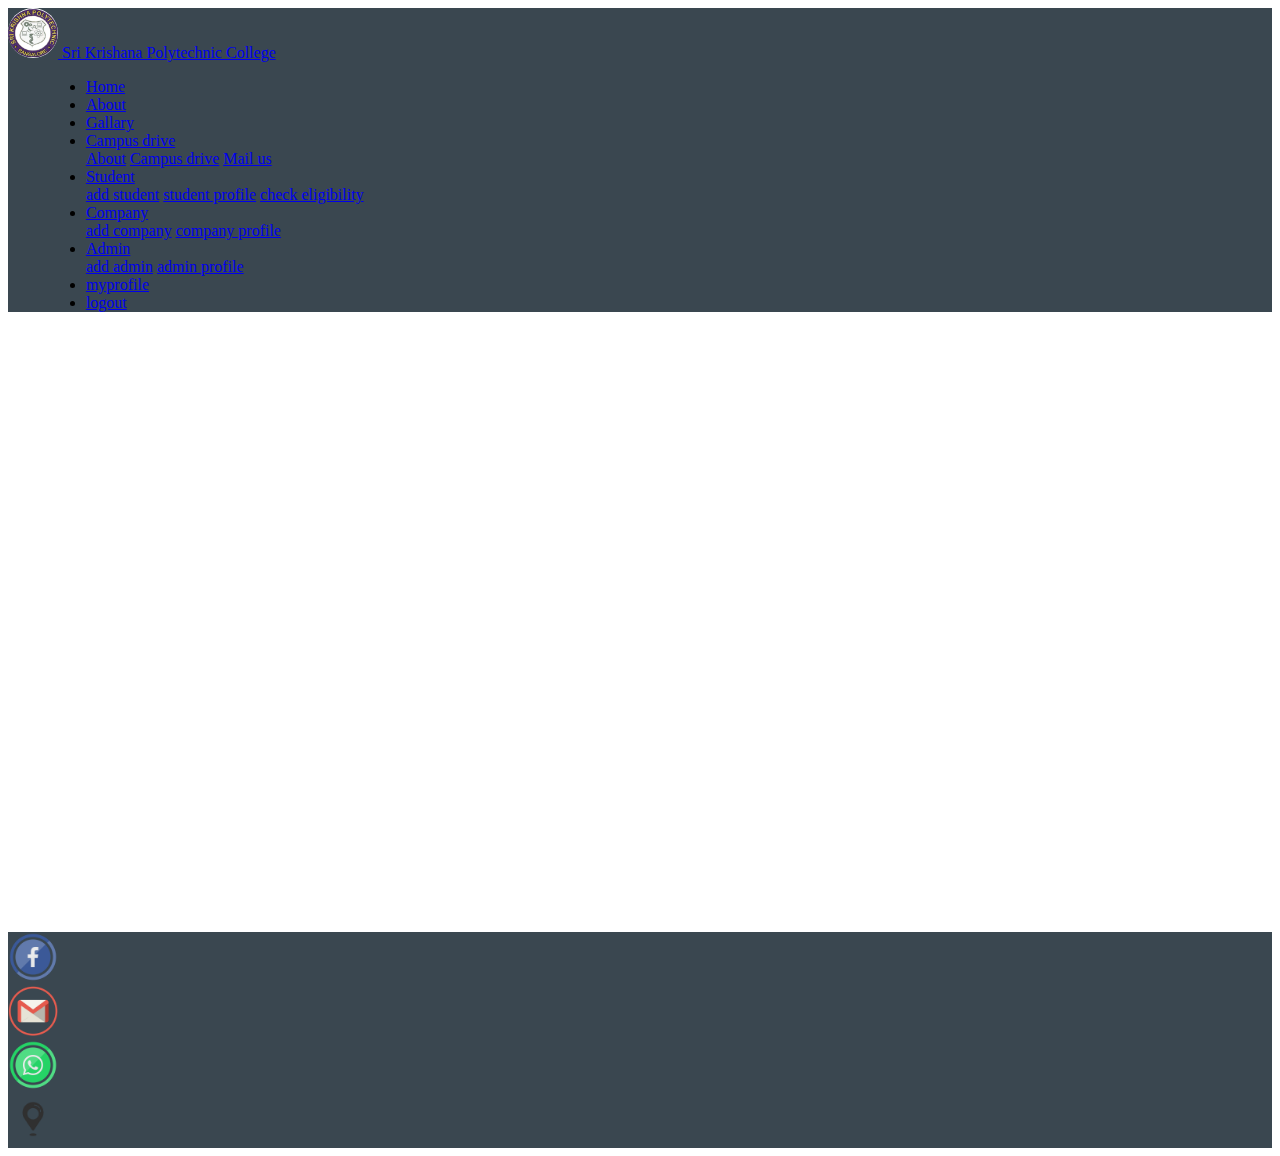
<file: placement/admin/map.html>
<!DOCTYPE html>
<html lang="en">
<head>
    <meta charset="UTF-8">
    <meta http-equiv="X-UA-Compatible" content="IE=edge">
    <meta name="viewport" content="width=device-width, initial-scale=1.0">
    <title>SriKrishna Polytechnic college</title>
        <link rel="icon" href="../images/log1.jpeg">
</head>
<body>
  <!--nav bar-->
  <section >
    <nav class="navbar navbar-expand-lg navbar-dark" style="background-color: #3a4750;" >
          <a class="navbar-brand" href="http://www.sreis.in/skp/contact_us.htm">
            <img src="images\log1.jpeg" width="50" height="50" class="d-inline-block align-top" alt="" style="border-radius:50px;">
            Sri Krishana Polytechnic College
          </a>        
          
          <div class="collapse navbar-collapse" id="navbarTogglerDemo02" style="margin-left: 3%;">
            <ul class="navbar-nav mr-auto mt-2 mt-lg-0 ">
              <li class="nav-item active"><a  class="nav-link" href="adminHome.html"><i class="fa fa-fw fa-home"></i>Home</a> </li>
              <li class="nav-item active"><a  class="nav-link" href="about.html"><i class="fa fa-user"></i>About</a> </li>
              <li class="nav-item active"><a  class="nav-link" href="gallary.html"><i class="fa fa-picture-o" aria-hidden="true"></i>Gallary</a> </li>
              <li class="nav-item active dropdown">
                <a class="nav-link dropdown-toggle" href="../Drives/index.php" id="navbarDropdown" role="button" data-toggle="dropdown" aria-haspopup="true" aria-expanded="false"><i class="fa fa-fw fa-user"></i>Campus drive</a>
                <div class="dropdown-menu" aria-labelledby="navbarDropdown">
                  <a class="dropdown-item" href="../Drives/about.php"><i class="fa fa-user-plus" aria-hidden="true"></i>About</a>
                  <a class="dropdown-item" href="../Drives/products.php"><i class="fa fa-user-circle" aria-hidden="true"></i>Campus drive</a>
                  <a class="dropdown-item" href="../Drives/mail.php"><i class="fa fa-user-circle" aria-hidden="true"></i>Mail us</a>
                </div></li>
                 <li class="nav-item active dropdown">
                <a class="nav-link dropdown-toggle" href="#" id="navbarDropdown" role="button" data-toggle="dropdown" aria-haspopup="true" aria-expanded="false"><i class="fa fa-fw fa-user"></i>Student</a>
                <div class="dropdown-menu" aria-labelledby="navbarDropdown">
                  <a class="dropdown-item" href="newStudent.php"><i class="fa fa-user-plus" aria-hidden="true"></i>add student</a>
                  <a class="dropdown-item" href="studentTable.php"><i class="fa fa-user-circle" aria-hidden="true"></i>student profile</a>
                  <a class="dropdown-item" href="seligibility.php"><i class="fa fa-user-circle" aria-hidden="true"></i>check eligibility</a>
                </div>
              </li>
              <li class="nav-item active dropdown">
                <a class="nav-link dropdown-toggle" href="#" id="navbarDropdown" role="button" data-toggle="dropdown" aria-haspopup="true" aria-expanded="false"><i class="fa fa-user-circle" aria-hidden="true"></i>Company</a>
                <div class="dropdown-menu" aria-labelledby="navbarDropdown">
                  <a class="dropdown-item" href="newCompany.php"><i class="fa fa-user-plus" aria-hidden="true"></i>add company</a>
                  <a class="dropdown-item" href="companyTable.php"><i class="fa fa-fw fa-user"></i>company profile</a>
                 </div>
              </li>
              <li class="nav-item active dropdown">
                <a class="nav-link dropdown-toggle" href="#" id="navbarDropdown" role="button" data-toggle="dropdown" aria-haspopup="true" aria-expanded="false"><i class="fa fa-user-circle" aria-hidden="true"></i>Admin</a>
                <div class="dropdown-menu" aria-labelledby="navbarDropdown">
                  <a class="dropdown-item" href="newAdmin.php"><i class="fa fa-user-plus" aria-hidden="true"></i>add admin</a>
                  <a class="dropdown-item" href="adminTable.php"><i class="fa fa-fw fa-user"></i>admin profile</a>
                 </div>
              </li>
              <li class="nav-item active"><a  class="nav-link" href="aprofile.php"><i class="fa fa-user"></i>myprofile</a> </li>
              <li class="nav-item active"><a  class="nav-link" href="logout.php"><i class="fa fa-sign-out" aria-hidden="true"></i>logout</a> </li>
            </ul>
          </div>
    </nav>
  </section>  
<!--map-->
    <div id="map-canvas" style="margin:auto;">
        <iframe src="https://www.google.com/maps/embed?pb=!1m18!1m12!1m3!1d3886.3709565134227!2d77.49789151430535!3d13.07566051612544!2m3!1f0!2f0!3f0!3m2!1i1024!2i768!4f13.1!3m3!1m2!1s0x3bae23fc40000001%3A0x16faf65b66b0a492!2sSri%20krishna%20institute%20of%20technology!5e0!3m2!1sen!2sin!4v1613040729620!5m2!1sen!2sin" width="800" height="600" frameborder="0" style="border:0;" allowfullscreen="" aria-hidden="false" tabindex="0"></iframe>      
      </div>
  
    </section>
    <!--contact-->
    <section id="contact" style="background-color: #3a4750;" >
      <div class="row">
        <div class="feature-box col-lg-3"><a href="https//www.facebook.com"><img src="images\logo\fb.png" width="50" height="50" class="rounded-circle" alt=""></a>
        </div>
        <div class="feature-box col-lg-3"><a href="https://mail.google.com/mail/u/1/?view=cm&fs=1&to=principal.skp@gamil.com&tf=1"><img src="images\logo\gm.png" width="50" height="50" class="rounded-circle" alt=""></a>
        </div>
        <div class="feature-box col-lg-3"><a href="contact.html"><img src="images\logo\wt's.png" width="50" height="50" class="rounded-circle" alt=""></a> 
        </div>
        <div class="feature-box col-lg-3"><a href="map.html"><img src="images\logo\loc.png" width="50" height="50" class="rounded-circle" alt=""></a>
        </div>
      </div>
    </section>
    
</body>
</html>
</file>
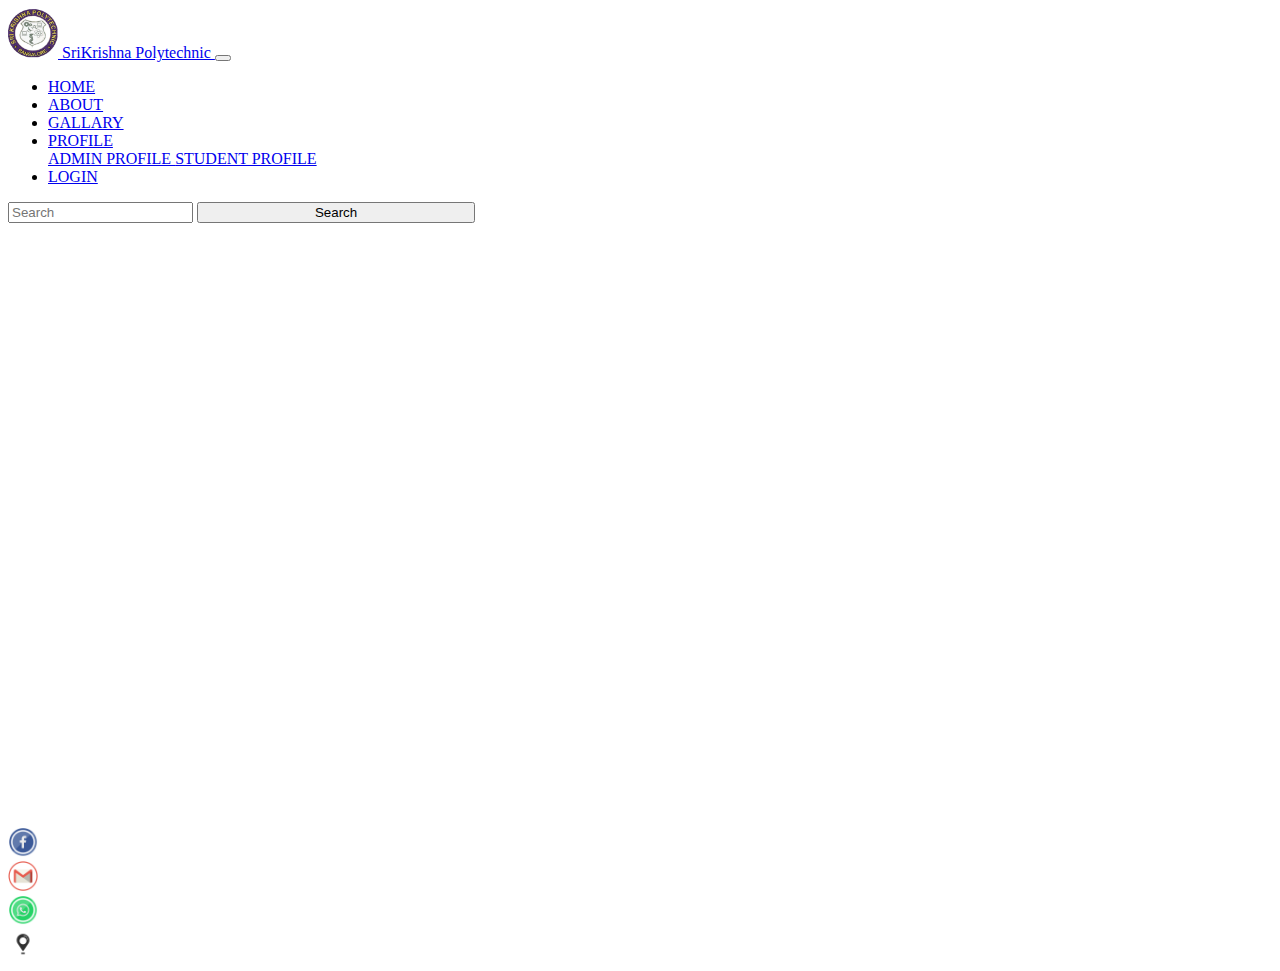
<file: placement/student/map.html>
<!DOCTYPE html>
<html lang="en">
<head>
    <meta charset="UTF-8">
    <meta http-equiv="X-UA-Compatible" content="IE=edge">
    <meta name="viewport" content="width=device-width, initial-scale=1.0">
    <title>Document</title>
</head>
<body>

    <!--nav bar-->
<section>
    <nav class="navbar navbar-expand-lg navbar-light bg-light">
      <a class="navbar-brand" href="http://www.sreis.in/skp/contact_us.htm">
        <img src="images\log1.jpeg" width="50" height="50" class="d-inline-block align-top" alt="">
        SriKrishna Polytechnic
      </a>        
      <button class="navbar-toggler" type="button" data-toggle="collapse" data-target="#navbarTogglerDemo02" aria-controls="navbarTogglerDemo02" aria-expanded="false" aria-label="Toggle navigation">
        <span class="navbar-toggler-icon"></span>
      </button>
    
      <div class="collapse navbar-collapse" id="navbarTogglerDemo02">
        <ul class="navbar-nav mr-auto mt-2 mt-lg-0">
          <li class="nav-item active"><a  class="nav-link" href="home1.html">HOME</a> </li>
          <li class="nav-item active"><a  class="nav-link" href="about.html">ABOUT</a> </li>
          <li class="nav-item active"><a  class="nav-link" href="gallary.html">GALLARY</a> </li>
          <li class="nav-item dropdown">
            <a class="nav-link dropdown-toggle" href="#" id="navbarDropdown" role="button" data-toggle="dropdown" aria-haspopup="true" aria-expanded="false">PROFILE</a>
            <div class="dropdown-menu" aria-labelledby="navbarDropdown">
             <a class="dropdown-item" href="admin.html">ADMIN PROFILE </a>
              <a class="dropdown-item" href="student.html">STUDENT PROFILE </a>
            </div>
          </li>
          <li class="nav-item active"><a  class="nav-link" href="login.html">LOGIN</a> </li>
        </ul>
        <form class="form-inline my-2 my-lg-0">
          <input class="form-control mr-sm-2" type="search" placeholder="Search">
          <button class="btn btn-outline-success my-2 my-sm-0" style="width: 22%;" type="submit">Search</button>
        </form>
      </div>
    </nav>
  </section>

  <!--map-->
    <div id="map-canvas" style="margin:auto;">
        <iframe src="https://www.google.com/maps/embed?pb=!1m18!1m12!1m3!1d3886.3709565134227!2d77.49789151430535!3d13.07566051612544!2m3!1f0!2f0!3f0!3m2!1i1024!2i768!4f13.1!3m3!1m2!1s0x3bae23fc40000001%3A0x16faf65b66b0a492!2sSri%20krishna%20institute%20of%20technology!5e0!3m2!1sen!2sin!4v1613040729620!5m2!1sen!2sin" width="800" height="600" frameborder="0" style="border:0;" allowfullscreen="" aria-hidden="false" tabindex="0"></iframe>      </div>
  
  <!--contact-->
  <section id="contact">
    <div class="row">
      <div class="feature-box col-lg-3"><a href="https//www.facebook.com"><img src="images\logo\fb.png" width="30" height="30" class="rounded-circle" alt=""></a>
      </div>
      <div class="feature-box col-lg-3"><a href="https://mail.google.com/mail/u/1/?view=cm&fs=1&to=principal.skp@gamil.com&tf=1"><img src="images\logo\gm.png" width="30" height="30" class="rounded-circle" alt=""></a>
      </div>
      <div class="feature-box col-lg-3"><a href="contact.html"><img src="images\logo\wt's.png" width="30" height="30" class="rounded-circle" alt=""></a> 
      </div>
      <div class="feature-box col-lg-3"><a href="map.html"><img src="images\logo\loc.png" width="30" height="30" class="rounded-circle" alt=""></a>
      </div>
    </div>
  </section>
</body>
</html>
</file>
